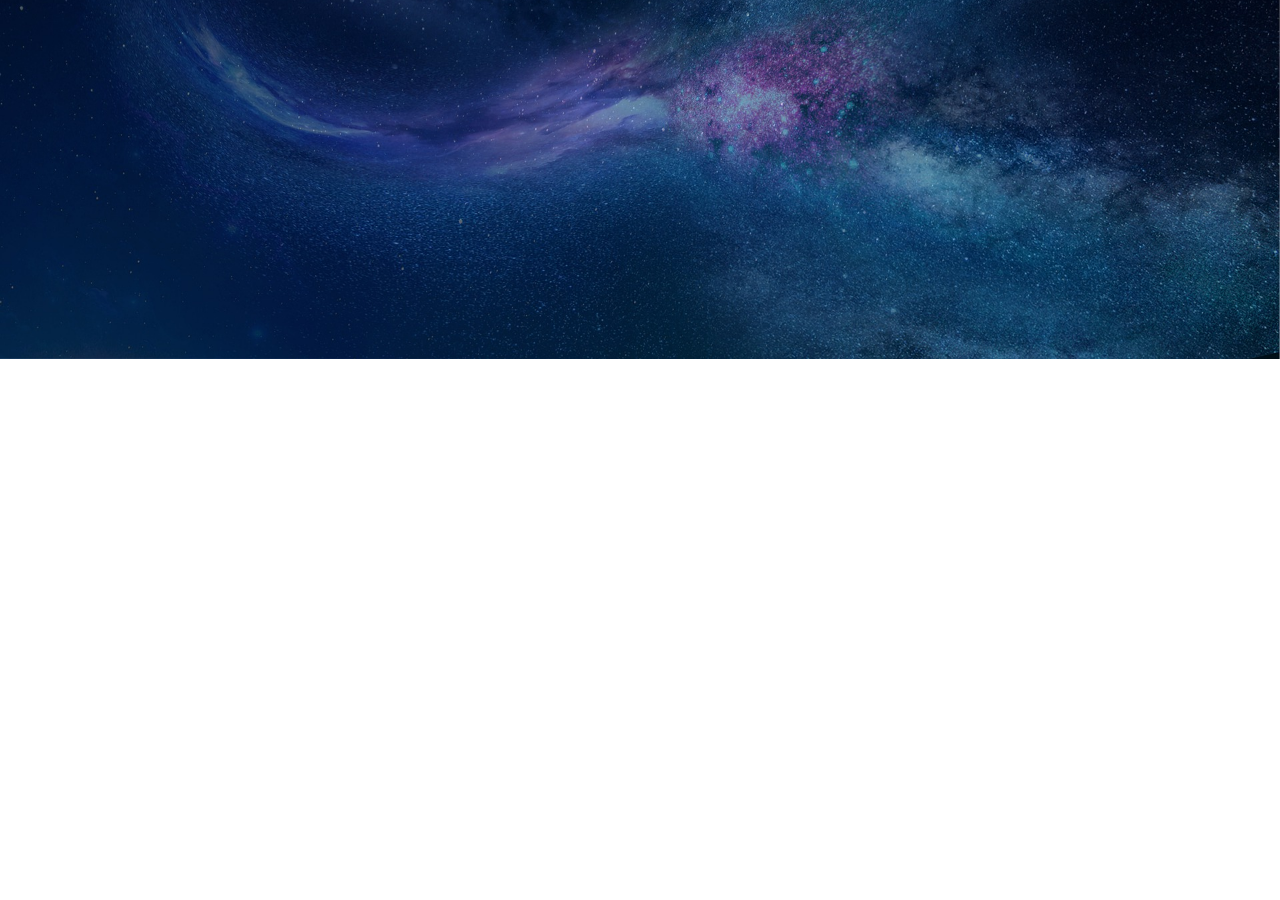
<file: Projektet DIII/index.html>
<!DOCTYPE html>
<html lang="en">

<head>
    <meta charset="UTF-8">
    <meta name="viewport" content="width=device-width, initial-scale=1.0">
    <title>The Random Universe.</title>
    <link rel="icon" href="./icons/rocket-vit.png">
    <link rel="stylesheet" href="index.css">
    <link rel="stylesheet" href="components/header/header.css">
    <link rel="stylesheet" href="components/main/main.css">
    <link rel="stylesheet" href="components/moviepage/renderMoviesPage.css">
    <link rel="stylesheet" href="components/userpage/renderUserPage.css">
    <link rel="stylesheet" href="components/login/login.css">
</head>

<body>
    <div id="wrapper"></div>
    <script src="state/state.js"></script>
    <script src="logic/logic.js"></script>
    <script src="components/main/main.js"></script>
    <script src="components/structure/structure.js"></script>
    <script src="components/header/header.js"></script>
    <script src="components/login/login.js"></script>
    <script src="components/userpage/renderUserPage.js"></script>
    <script src="components/moviepage/renderMoviesPage.js"></script>
    <script src="index.js"></script>
</body>

</html>
</file>
<file: Projektet DIII/index.css>
/* FONTS */

@font-face {
    font-family: LM-medium;
    src: url(./fonts/lemon-milk-font/LemonMilkMedium-mLZYV.otf);
}

@font-face {
    font-family: MT-medium;
    src: url(../../fonts/Montserrat/static/Montserrat-Medium.ttf);
}

@font-face {
    font-family: MT-black;
    src: url(../../fonts/Montserrat/static/Montserrat-Black.ttf);
}

@font-face {
    font-family: MT-extrabold;
    src: url(../../fonts/Montserrat/static/Montserrat-ExtraBold.ttf);
}

@font-face {
    font-family: MT-semibold;
    src: url(../../fonts/Montserrat/static/Montserrat-SemiBold.ttf);
}

@font-face {
    font-family: MT-bold-italic;
    src: url(./fonts/Montserrat/static/Montserrat-BoldItalic.ttf);
}

@font-face {
    font-family: MT-medium-italic;
    src: url(../../fonts/Montserrat/static/Montserrat-MediumItalic.ttf);
}

@font-face {
    font-family: MT-italic;
    src: url(./fonts/Montserrat/static/Montserrat-Italic.ttf);
}


body {
    margin: 0;
}


/* COLORS  */

/* #000214 */
/* #284263 */
/* #515458 */
/* #F6F4F4 */
</file>
<file: Projektet DIII/components/header/header.css>
header {
    background-color: rgba(0, 2, 20, 0.7);
    /*0.779 */
    font-family: LM-medium;
}

#header {
    display: flex;
    justify-content: center;
    align-items: center;
    height: 10vh;
}

#headerMiddle p {
    display: flex;
    justify-content: center;
    align-items: center;
    font-size: 50px;
    color: #F6F4F4;
    margin: 15px;
}

#headerLeft {
    position: absolute;
    left: 0px;
}

#logo {
    height: 60px;
    margin: 15px;
    cursor: pointer;
    margin-left: 25px;
    transition: transform 0.3s ease-in-out;
}

#logo:hover {
    transform: scale(1.07);
    filter: drop-shadow(0 9px 6px rgb(246, 231, 8));
}

#headerRight {
    display: flex;
    align-items: center;
    justify-content: end;
    position: absolute;
    width: 200px;
    right: 0px;
    gap: 10px;
}

#login {
    height: 35px;
    width: 85px;
    border: none;
    cursor: pointer;
    font-size: 18px;
    border-radius: 18px;
    font-family: MT-bold-italic;
}

#logincont {
    margin-right: 20px;
}

#userbtn {
    background-image: url("../../icons/user.png");
    height: 44px;
    cursor: pointer;
    margin-right: 20px;
}

#userbtn:hover {
    transform: scale(1.07);
    filter: drop-shadow(0 1px 6px #F6F4F4);
}
</file>
<file: Projektet DIII/components/main/main.css>
body {
    background-image: url(../../images/background/space-7709489_1920.jpg);
    background-repeat: no-repeat;
    object-fit: cover;

    background-size: cover;
    background-position: center;
    overflow: hidden;
}

#mainContainer {
    display: flex;
    flex-direction: column;
    justify-content: center;
    align-items: center;
    width: 100%;
    height: 100%;
}

#mainBox {
    display: grid;
    grid-template-columns: repeat(5, 1fr);
    background-color: rgba(178, 178, 178, 0.408);
    border: 2px solid #F6F4F4;
    border-radius: 8px;
    margin-bottom: 20px;
    margin-top: 30px;
    padding: 10px;
    height: 530px;
    width: 1000px;
}

#infoText {
    font-family: MT-bold-italic;
    margin: 50px 0 auto;
    color: #F6F4F4;
    text-align: center;
    font-size: 20px;
}

#mainButton {
    font-family: MT-bold-italic;
    padding: 10px 30px;
    border-radius: 40px;
    margin-bottom: 45px;
    margin-top: 25px;
    cursor: pointer;
    font-size: 20px;
}

.posterDiv {
    display: flex;
    background-position: center;
    border: 1.5px solid #F6F4F4;
    background-repeat: no-repeat;
    background-size: cover;
    transition: filter 0.9s;
    border-radius: 5px;
    text-align: center;
    height: 240px;
    margin: 10px;
}

.posterDiv>p {
    display: none;
    background: rgb(40, 66, 99, 0.8);
    justify-content: center;
    align-items: center;
    font-family: MT-semibold;
    border-radius: 3px;
    color: #F6F4F4;
    font-size: 15px;
    padding: 10px;
    width: 100%;
    margin: 0;
}

.posterDiv:hover {
    box-shadow: 1px 1px 20px #F6F4F4;
    cursor: pointer;
}

.posterDiv:hover>p {
    display: flex;
}
</file>
<file: Projektet DIII/components/moviepage/renderMoviesPage.css>
/* MAIN */

#mainPage {
    display: flex;
    flex-direction: column;
    align-items: center;
    width: 100%;
    height: 90vh;
    z-index: 1;
}

#mainMovieBox {
    display: grid;
    grid-template-rows: repeat(2, 1fr);
    grid-template-columns: 1fr 2fr;
    background-color: #51545899;
    border: 2px solid #F6F4F4;
    border-radius: 8px;
    margin-top: 50px;
    margin: 30px;
    height: 677px;
    width: 1300px;
    margin: 50px;
}

#mainLeft {
    display: grid;
    grid-row: span 2;
    margin: 30px;
}

#bigPoster {
    background-image: url(./images/posters/a-clockwork-orange.jpeg);
    background-image: url(./images/posters/2001-a-space-odyssey.jpeg);
    background-repeat: no-repeat;
    background-position: center;
    background-size: cover;
    border: 1.5px solid #F6F4F4;
    border-radius: 5px;
    height: 100%;
    width: 400px;
}

#topRight {
    display: flex;
    justify-content: center;
    flex-direction: column;
    border-bottom: 1.5px solid #F6F4F4;
    margin-bottom: 10px;
    margin-right: 30px;
    color: #F6F4F4;
    margin-top: 50px;
    height: 200px;
}


#bottomRight {
    display: grid;
    grid-template-columns: 1fr 2fr;
}


#info,
#similarmoviesinfo {
    display: flex;
    justify-content: center;
    font-family: LM-medium;
    margin-bottom: 25px;
    margin-left: -30px;
    font-size: 15px;
    color: #F6F4F4;
}

#simularMovies {
    display: grid;
    grid-template-columns: repeat(2, 1fr);
    grid-template-rows: 1fr 1fr;
    margin: 0px 30px 30px 0;
    gap: 20px;
}

.smallPosters:hover {
    box-shadow: 1px 1px 20px #F6F4F4;
    cursor: pointer;
}

.smallPosters:hover>p {
    display: flex;
}


.smallPosters {
    display: flex;
    text-align: center;
    background-size: cover;
    background-repeat: no-repeat;
    background-position: center;
    border: 1.3px solid #F6F4F4;
    border-radius: 3.5px;
    height: 150px;
}

.smallPosters>p {
    display: none;
    align-items: center;
    justify-content: center;
    font-family: MT-semibold;
    background: rgb(40, 66, 99, 0.8);
    border-radius: 2.5px;
    color: #F6F4F4;
    font-size: 13px;
    padding: 5px;
    width: 100%;
    margin: 0;
}


#title {
    font-family: LM-medium;
    font-size: 25px;
}

#aboutMovie {
    font-family: MT-medium;
    font-size: 13px;
    margin-top: 10px;
    margin-bottom: 5px;
}


#userTextInput {
    display: grid;
    grid-column: 2;
    height: 60px;
    opacity: 0.65;

    border: 2px solid #9b9b9b;
    font-family: MT-semibold;
    border-radius: 5px;
    margin-top: -95px;
    /* Minskat värde för att flytta upp input-fältet */
    margin-right: 30px;
    margin-bottom: 30px;
    margin-left: 16px;
    padding-left: 15px;
}

#topReviews {
    display: grid;
}

#addReview {
    display: grid;
    overflow-y: auto;
    grid-template-rows: auto;
    margin-right: 30px;
    margin-bottom: 30px;
    border-radius: 5px;
    height: 230px;
}

.review {
    font-family: MT-bold-italic;
    font-size: 12px;
    margin: 5px 20px 5px 20px;
    padding-bottom: 12px;
    color: #F6F4F4;
    margin-top: 0;
}

.review>h3 {
    font-family: MT-medium;
    font-size: 15px;
    color: #F6F4F4;
    margin-top: 0;
}

.reviewSpan {
    font-family: MT-extrabold;
    font-size: 15px;
    color: #F6F4F4;
}

#review>p {
    font-family: MT-medium-italic;
    font-size: 13px;
    color: #F6F4F4;
}


#firstBox {
    display: flex;
    align-items: center;
    justify-content: space-between;
    margin-top: 10px;
    margin-bottom: 0px;
    height: 50px;
}

#secondbox {
    height: 50px;
}

#thirdbox {
    height: 100px;
}

#secondbox>h2 {
    font-family: MT-medium;
    margin-bottom: 10px;
    margin-top: 0;
}

#firstBox>h1 {
    font-family: LM-medium;
    margin: 0;
}

.heart {
    height: 50px;
    width: 50px;
    cursor: pointer;
}

#heartfill {
    height: 50px;
    width: 50px;
    cursor: pointer;
}

/* .liked {} */
</file>
<file: Projektet DIII/components/userpage/renderUserPage.css>
@font-face {
    font-family: MT-medium;
    src: url(../../fonts/Montserrat/static/Montserrat-Medium.ttf);
}

@font-face {
    font-family: MT-black;
    src: url(../../fonts/Montserrat/static/Montserrat-Black.ttf);
}

@font-face {
    font-family: MT-extrabold;
    src: url(../../fonts/Montserrat/static/Montserrat-ExtraBold.ttf);
}

@font-face {
    font-family: MT-semibold;
    src: url(../../fonts/Montserrat/static/Montserrat-SemiBold.ttf);
}

@font-face {
    font-family: MT-bold-italic;
    src: url(../../fonts/Montserrat/static/Montserrat-BoldItalic.ttf);
}


#userContainer {
    display: flex;
    justify-content: center;
    flex-direction: column;
}


/* LIKES */

#userNamePage {
    display: flex;
    justify-content: center;
    font-family: MT-black;
    margin: 40px 0 40px 0;
    font-size: 2.5rem;
    color: #F6F4F4;
}

#mainLikeReviweBox {
    display: grid;
    grid-template-columns: repeat(2, 1fr);
    width: 1100px;
    gap: 40px;
}

#likeContainer {
    background-color: #51545899;
    border: 2px solid #F6F4F4;
    border-radius: 0 0 10px 10px;
    overflow-y: auto;
    border-top: none;
    height: 500px;
}

#likeMain {
    display: flex;
    flex-direction: column;
    justify-content: center;
}

#likeMovieBox {
    display: grid;
    grid-template-columns: repeat(2, 1fr);
    grid-template-rows: 1fr 1fr;
    padding: 40px;
    gap: 20px;
}

.likedMovie {
    border: 1.3px solid #F6F4F4;
    background-repeat: no-repeat;
    background-size: cover;
    border-radius: 2.5px;
    justify-self: center;
    place-self: center;
    height: 290px;
    width: 194px;
    display: flex;
    text-align: center;
}

.likedMovie>p {
    display: none;
    background: rgb(40, 66, 99, 0.8);
    justify-content: center;
    align-items: center;
    font-family: MT-semibold;
    border-radius: 3px;
    color: #F6F4F4;
    font-size: 15px;
    padding: 10px;
    width: 100%;
    margin: 0;
}

.likedMovie:hover>p {
    display: flex;
}

.likedMovie:hover {
    box-shadow: 1px 1px 20px #F6F4F4;
    cursor: pointer;
}

.likeTitle {
    display: flex;
    justify-content: center;
    font-family: MT-black;
    color: #F6F4F4;
    font-size: 2rem;
}

#likedTop {
    display: flex;
    flex-direction: column;
    background-color: #1d2f47;
    position: sticky;
    top: 0;
}


/* REVEWES */

#reviewContainer {
    border: 2px solid #F6F4F4;
    background-color: #51545899;
    border-radius: 0 0 10px 10px;
    overflow-y: auto;
    border-top: none;
    height: 500px;
}

#reviewTop {
    display: flex;
    flex-direction: column;
    background-color: #1d2f47;
    position: sticky;
    top: 0;
}

.reviewTitle {
    display: flex;
    justify-content: center;
    font-family: MT-black;
    color: #F6F4F4;
    font-size: 2rem;
}

#reviewBottom {
    display: flex;
    flex-direction: column;
    padding: 40px;
}

.reviewHeader {
    font-family: MT-medium;
    color: #F6F4F4;
    font-size: 14px;
}

.reviewText {
    display: flex;
    justify-content: space-between;
    font-family: MT-extrabold;
    font-size: 14px;
    /* flex-direction: column; */
}

.userSpan {
    font-family: MT-medium;
    font-size: 12px;
}

.reviewInfo {
    margin: 0;
    font-size: 13px;
    color: #F6F4F4;
    padding-bottom: 20px;
    font-family: MT-italic;
    border-bottom: 1.5px solid #F6F4F4;
}

#topText {
    display: grid;
    justify-content: space-around;
    grid-template-columns: repeat(2, 1fr);
    width: 1110px;
    margin: 0 0;
}

#likes,
#reviews {
    border: 2px solid #F6F4F4;
    background-color: #51545899;
    border-radius: 8px 8px 0 0;
}

#likes {
    margin: 0 25px 0px 0px;
}

#reviews {
    margin: 0 10px 0 15px;
}


.deleteButton {
    width: 18px;
    height: 20px;
    cursor: pointer;
    margin-top: 16px;
    border-radius: 5px;
}

.reviewText>img:hover {
    transform: scale(1.07);
    filter: drop-shadow(0 1px 6px #F6F4F4);
}
</file>
<file: Projektet DIII/components/login/login.css>
/* LOGIN */

.overlay {
    position: fixed;
    top: 0;
    left: 0;
    opacity: 0;
    width: 100%;
    height: 100%;
    visibility: hidden;
    background-color: rgba(0, 0, 0, 0.5);
    transition: opacity 0.3s, visibility 0.3s;
}

.modal {
    display: flex;
    flex-direction: column;
    justify-content: center;
    align-items: center;
    position: fixed;
    
    top: 50%;
    left: 50%;
    opacity: 0;
    width: 35%;
    height: 325px;
    padding: 50px;
    z-index: 1000;

    box-shadow: 0 4px 8px rgba(0, 0, 0, 0.1);
    transition: opacity 0.3s, visibility 0.3s;
    transform: translate(-50%, -50%);
    backdrop-filter: blur(10px);
    background: #515458b5;
    transition: ease-in-out;
    visibility: hidden;
}

.modal-content {
    width: 100%;
    position: relative;
    text-align: center;
    display: grid;
}

.close-button {
    position: absolute;
    top: -50px;
    right: 1px;
    font-size: 30px;
    cursor: pointer;
    color: black;
}

.modal.active,
.overlay.active {
    visibility: visible;
    border-radius: 10px;
    opacity: 1;
    padding: 0;
}

.modal-content h1 {
    font-family: MT-bold-italic;
    color: #F6F4F4;
}

#loginForm,
#registerForm {
    display: flex;
    flex-direction: column;
    align-items: center;
    gap: 10px;
}

#passwordHolder {
    position: relative;
    width: 329px;
}

#logInButton,
#registerButton {
    border: 2px solid #F6F4F4;
    font-family: MT-semibold;
    border-radius: 20px;
    cursor: pointer;
    font-size: 15px;
    width: 313px;
    height: 35px;
}

#username,
#password {
    border: 2px solid #F6F4F4;
    background-color: #515458;
    border-radius: 20px;
    padding-left: 14px;
    color: #F6F4F4;
    font-size: 15px;
    height: 30px;
    width: 300px;
}

#newUsername,
#newPassword {
    border: 2px solid #F6F4F4;
    background-color: #515458;
    border-radius: 20px;
    padding-left: 14px;
    color: #F6F4F4;
    font-size: 15px;
    height: 30px;
    width: 300px;
}


#register:hover,
#logIn:hover {
    transform: scale(1.07);
}

#noAccount {
    display: flex;
    justify-content: center;
    align-items: baseline;
    font-family: MT-semibold;
    font-size: 13px;
    color: #F6F4F4;
}

#logIn,
#register {
    font-family: MT-semibold;
    color: #F6F4F4;
    cursor: pointer;
    background: none;
    border: none;
}

#eye {
    display: none;
}

.custom-checkbox {
    position: absolute;
    margin-left: auto;
    margin-right: auto;
    bottom: 8%;
    right: 30px;
    width: 10px;
}

.custom-checkbox input[type="checkbox"] {
    display: none;
}

.custom-checkbox label {
    background-image: url('../../icons/hidden.png');
    background-size: cover;
    display: inline-block;
    cursor: pointer;

    width: 20px;
    height: 20px;
}

.custom-checkbox input[type="checkbox"]:checked+label {
    background-image: url('../../icons/eye.png');
}

/* 
label[for="eye"] {
    /* position: absolute;

    right: 109px;
    bottom: 121px; 
} */
</file>
